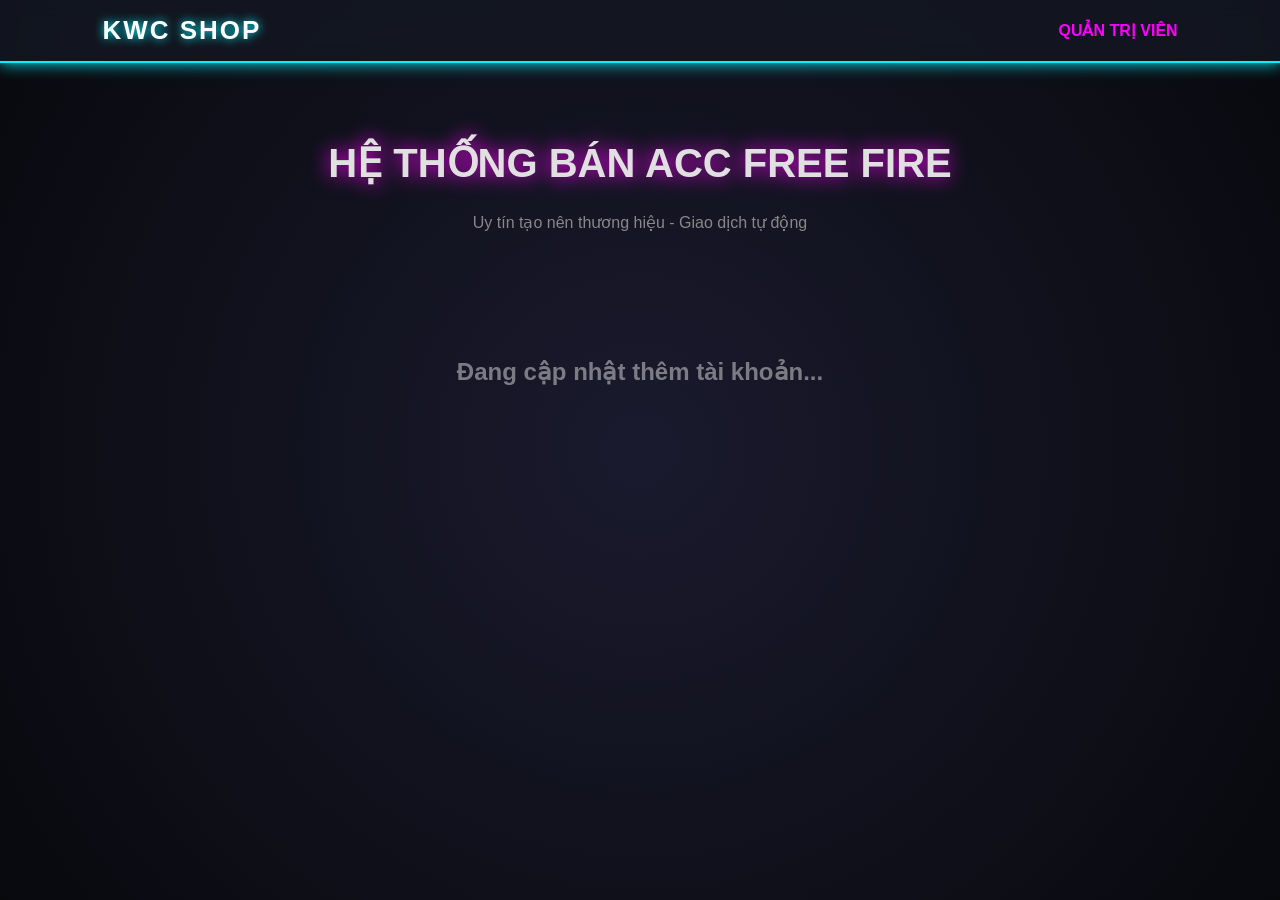
<file: index.html>
<!DOCTYPE html>
<html lang="vi">
<head>
    <meta charset="UTF-8">
    <title>KWC STORE - NEON GAMING</title>
    <link rel="stylesheet" href="style.css">
</head>
<body>
    <nav>
        <div class="logo">KWC SHOP</div>
        <div>
            <a href="admin.html" style="color:var(--neon-pink); text-decoration:none; font-weight:bold;">QUẢN TRỊ VIÊN</a>
        </div>
    </nav>

    <div style="text-align: center; padding: 50px 0;">
        <h1 style="text-shadow: 0 0 20px var(--neon-pink); font-size: 40px;">HỆ THỐNG BÁN ACC FREE FIRE</h1>
        <p style="color: #888;">Uy tín tạo nên thương hiệu - Giao dịch tự động</p>
    </div>

    <div id="shop-items" class="grid">
        </div>

    <script>
        function displayAccounts() {
            // Lấy dữ liệu từ localStorage
            const accounts = JSON.parse(localStorage.getItem('kwc_data')) || [];
            const container = document.getElementById('shop-items');
            
            if (accounts.length === 0) {
                container.innerHTML = `<h2 style="grid-column: 1/-1; text-align:center; opacity:0.5;">Đang cập nhật thêm tài khoản...</h2>`;
                return;
            }

            container.innerHTML = accounts.map(acc => `
                <div class="acc-card">
                    <img src="${acc.image}" onerror="this.src='https://i.imgur.com/vHpx5yS.jpg'">
                    <div class="card-info">
                        <span class="rank-badge">${acc.rank}</span>
                        <h3 style="margin:10px 0;">Mã số: #${acc.id}</h3>
                        <p style="font-size:14px; color:#aaa;">Súng: ${acc.skin}</p>
                        <div class="price-tag">${Number(acc.price).toLocaleString()}đ</div>
                        <button class="btn-buy">MUA NGAY</button>
                    </div>
                </div>
            `).join('');
        }

        // Gọi hàm hiển thị ngay khi trang load
        window.onload = displayAccounts;
    </script>
</body>
</html>
</file>
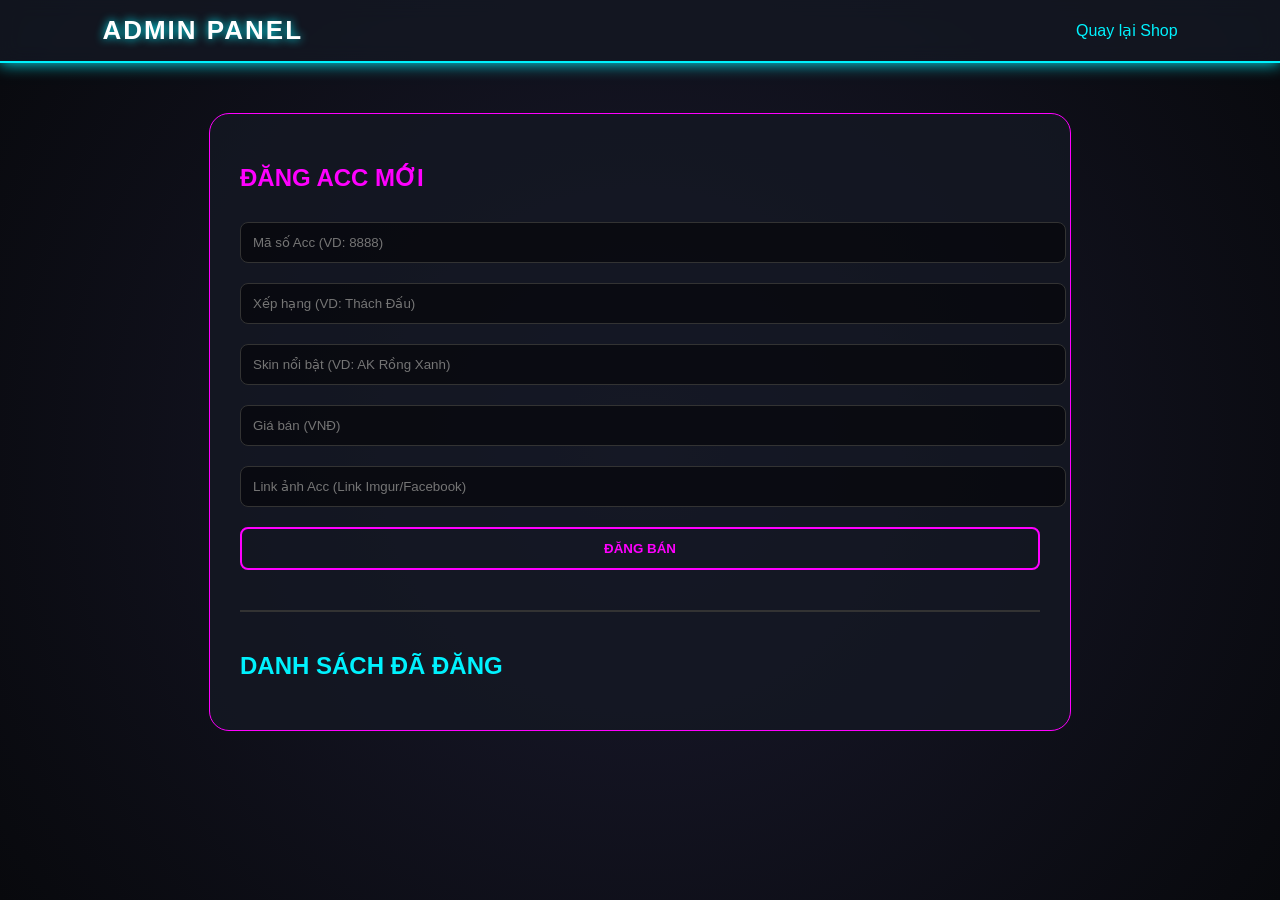
<file: admin.html>
<!DOCTYPE html>
<html lang="vi">
<head>
    <meta charset="UTF-8">
    <title>Admin Panel - KWC</title>
    <link rel="stylesheet" href="style.css">
</head>
<body>
    <nav>
        <div class="logo">ADMIN PANEL</div>
        <a href="index.html" style="color:var(--neon-cyan); text-decoration:none;">Quay lại Shop</a>
    </nav>

    <div class="admin-container">
        <h2 style="color: var(--neon-pink);">ĐĂNG ACC MỚI</h2>
        <form id="accForm">
            <input type="text" id="id" placeholder="Mã số Acc (VD: 8888)" required>
            <input type="text" id="rank" placeholder="Xếp hạng (VD: Thách Đấu)" required>
            <input type="text" id="skin" placeholder="Skin nổi bật (VD: AK Rồng Xanh)" required>
            <input type="number" id="price" placeholder="Giá bán (VNĐ)" required>
            <input type="text" id="image" placeholder="Link ảnh Acc (Link Imgur/Facebook)">
            <button type="submit" class="btn-buy" style="border-color: var(--neon-pink); color: var(--neon-pink); margin-top:10px;">ĐĂNG BÁN</button>
        </form>

        <hr style="margin: 40px 0; border: 0.5px solid #333;">

        <h2 style="color: var(--neon-cyan);">DANH SÁCH ĐÃ ĐĂNG</h2>
        <div id="admin-list"></div>
    </div>

    <script>
        const form = document.getElementById('accForm');

        form.onsubmit = (e) => {
            e.preventDefault();
            const newAcc = {
                id: document.getElementById('id').value,
                rank: document.getElementById('rank').value,
                skin: document.getElementById('skin').value,
                price: document.getElementById('price').value,
                image: document.getElementById('image').value || 'https://i.imgur.com/vHpx5yS.jpg'
            };

            let data = JSON.parse(localStorage.getItem('kwc_data')) || [];
            data.push(newAcc);
            localStorage.setItem('kwc_data', JSON.stringify(data));
            
            alert('Thành công! Hãy quay lại trang chủ để kiểm tra.');
            form.reset();
            renderAdminList();
        };

        function deleteAcc(index) {
            let data = JSON.parse(localStorage.getItem('kwc_data'));
            data.splice(index, 1);
            localStorage.setItem('kwc_data', JSON.stringify(data));
            renderAdminList();
        }

        function renderAdminList() {
            const data = JSON.parse(localStorage.getItem('kwc_data')) || [];
            const list = document.getElementById('admin-list');
            list.innerHTML = data.map((acc, index) => `
                <div style="background:#111; padding:15px; margin-bottom:10px; border-radius:10px; display:flex; justify-content:space-between; align-items:center; border-left: 4px solid var(--neon-cyan);">
                    <div>
                        <b>#${acc.id}</b> - ${Number(acc.price).toLocaleString()}đ
                    </div>
                    <button onclick="deleteAcc(${index})" style="background:red; color:white; border:none; padding:5px 10px; border-radius:5px; cursor:pointer;">Xóa</button>
                </div>
            `).join('');
        }
        renderAdminList();
    </script>
</body>
</html>
</file>
<file: style.css>
:root {
    --main-bg: #08090d;
    --card-bg: rgba(20, 24, 35, 0.8);
    --neon-cyan: #00f2fe;
    --neon-pink: #ff00ff;
    --neon-green: #39ff14;
    --text: #e0e0e0;
}

body {
    background-color: var(--main-bg);
    color: var(--text);
    font-family: 'Segoe UI', Roboto, sans-serif;
    margin: 0;
    overflow-x: hidden;
}

/* Hiệu ứng nền Moving Gradient */
body::before {
    content: "";
    position: fixed;
    top: 0; left: 0; width: 100%; height: 100%;
    background: radial-gradient(circle at 50% 50%, #1a1a2e 0%, #08090d 100%);
    z-index: -1;
}

/* Navbar Neon */
nav {
    display: flex;
    justify-content: space-between;
    align-items: center;
    padding: 15px 8%;
    background: var(--card-bg);
    backdrop-filter: blur(10px);
    border-bottom: 2px solid var(--neon-cyan);
    box-shadow: 0 0 15px var(--neon-cyan);
}

.logo {
    font-size: 26px;
    font-weight: bold;
    color: #fff;
    text-shadow: 0 0 10px var(--neon-cyan);
    letter-spacing: 2px;
}

/* Card Acc Siêu Đẹp */
.grid {
    display: grid;
    grid-template-columns: repeat(auto-fill, minmax(300px, 1fr));
    gap: 25px;
    padding: 40px 8%;
}

.acc-card {
    background: var(--card-bg);
    border-radius: 15px;
    border: 1px solid rgba(255,255,255,0.1);
    overflow: hidden;
    position: relative;
    transition: 0.4s;
}

.acc-card:hover {
    transform: scale(1.03);
    border-color: var(--neon-pink);
    box-shadow: 0 0 20px rgba(255, 0, 255, 0.4);
}

.acc-card img {
    width: 100%;
    height: 180px;
    object-fit: cover;
    border-bottom: 2px solid var(--neon-pink);
}

.card-info { padding: 20px; }
.rank-badge {
    background: linear-gradient(90deg, var(--neon-cyan), var(--neon-pink));
    padding: 4px 12px;
    border-radius: 20px;
    font-size: 12px;
    font-weight: bold;
    color: #000;
}

.price-tag {
    font-size: 24px;
    color: var(--neon-green);
    text-shadow: 0 0 10px rgba(57, 255, 20, 0.5);
    margin: 15px 0;
}

/* Button Neon */
.btn-buy {
    width: 100%;
    padding: 12px;
    background: transparent;
    border: 2px solid var(--neon-cyan);
    color: var(--neon-cyan);
    font-weight: bold;
    text-transform: uppercase;
    cursor: pointer;
    border-radius: 8px;
    transition: 0.3s;
}

.btn-buy:hover {
    background: var(--neon-cyan);
    color: #000;
    box-shadow: 0 0 20px var(--neon-cyan);
}

/* Admin Form */
.admin-container {
    max-width: 800px;
    margin: 50px auto;
    background: var(--card-bg);
    padding: 30px;
    border-radius: 20px;
    border: 1px solid var(--neon-pink);
}

input, select {
    width: 100%;
    padding: 12px;
    margin: 10px 0;
    background: rgba(0,0,0,0.5);
    border: 1px solid #333;
    color: #fff;
    border-radius: 8px;
}

input:focus { border-color: var(--neon-cyan); outline: none; }
</file>
